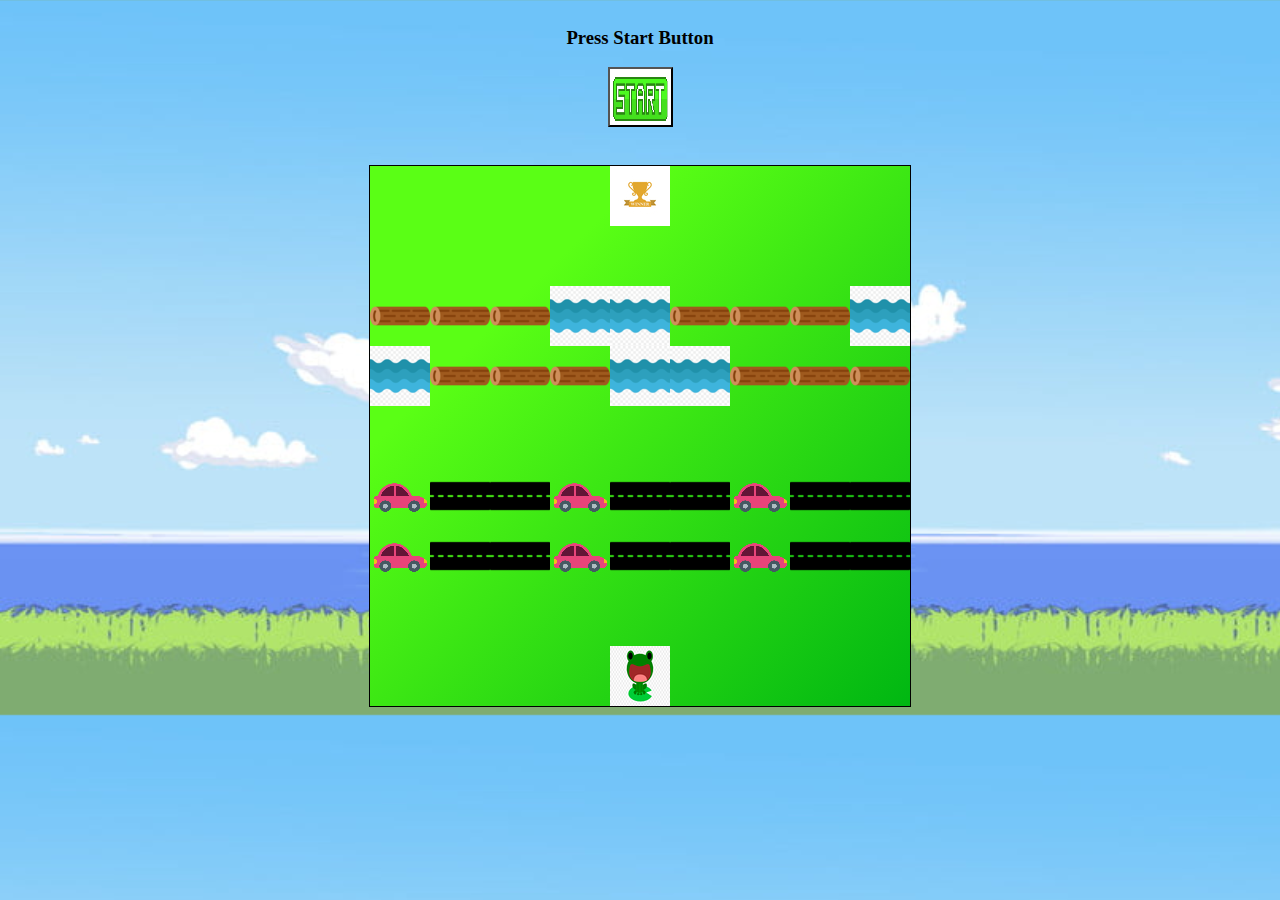
<file: JavaScript Games/Frogger/index.html>
<!DOCTYPE html>
<html lang="en">

<head>
    <meta charset="UTF-8">
    <meta http-equiv="X-UA-Compatible" content="IE=edge">
    <!-- <meta http-equiv="refresh" content="5"> -->
    <meta name="viewport" content="width=device-width, initial-scale=1.0">
    <title>Frogger</title>
    <link rel="stylesheet" href="css/app.css">
</head>

<body>


    <div class="btncon">
        <h3>Press Start Button <span id="time-left"></span></h3>
        <button id="button"></button>
        <h3 id="result"></h3>
    </div>
    <div class="container">


        <div class="grid">


            <div></div>
            <div></div>
            <div></div>
            <div></div>
            <div class="ending-block"></div>
            <div></div>
            <div></div>
            <div></div>
            <div></div>
            <div></div>
            <div></div>
            <div></div>
            <div></div>
            <div></div>
            <div></div>
            <div></div>
            <div></div>
            <div></div>
            <div class="log-left l1"></div>
            <div class="log-left l2"></div>
            <div class="log-left l3"></div>
            <div class="log-left l4"></div>
            <div class="log-left l5"></div>
            <div class="log-left l1"></div>
            <div class="log-left l2"></div>
            <div class="log-left l3"></div>
            <div class="log-left l4"></div>
            <div class="log-right l5"></div>
            <div class="log-right l1"></div>
            <div class="log-right l2"></div>
            <div class="log-right l3"></div>
            <div class="log-right l4"></div>
            <div class="log-right l5"></div>
            <div class="log-right l1"></div>
            <div class="log-right l2"></div>
            <div class="log-right l3"></div>
            <div></div>
            <div></div>
            <div></div>
            <div></div>
            <div></div>
            <div></div>
            <div></div>
            <div></div>
            <div></div>
            <div class="car-right c1 c1r"></div>
            <div class="car-right c2"></div>
            <div class="car-right c3"></div>
            <div class="car-right c1"></div>
            <div class="car-right c2"></div>
            <div class="car-right c3"></div>
            <div class="car-right c1"></div>
            <div class="car-right c2"></div>
            <div class="car-right c3"></div>
            <div class="car-left c1"></div>
            <div class="car-left  c2"></div>
            <div class="car-left  c3"></div>
            <div class="car-left  c1"></div>
            <div class="car-left  c2"></div>
            <div class="car-left  c3"></div>
            <div class="car-left  c1"></div>
            <div class="car-left  c2"></div>
            <div class="car-left  c3"></div>
            <div></div>
            <div></div>
            <div></div>
            <div></div>
            <div></div>
            <div></div>
            <div></div>
            <div></div>
            <div></div>
            <div></div>
            <div></div>
            <div></div>
            <div></div>
            <div class="starting-block"></div>
            <div></div>
            <div></div>
            <div></div>
            <div></div>




        </div>

    </div>

</body>
<script src="js/app.js">
</script>

</html>
</file>
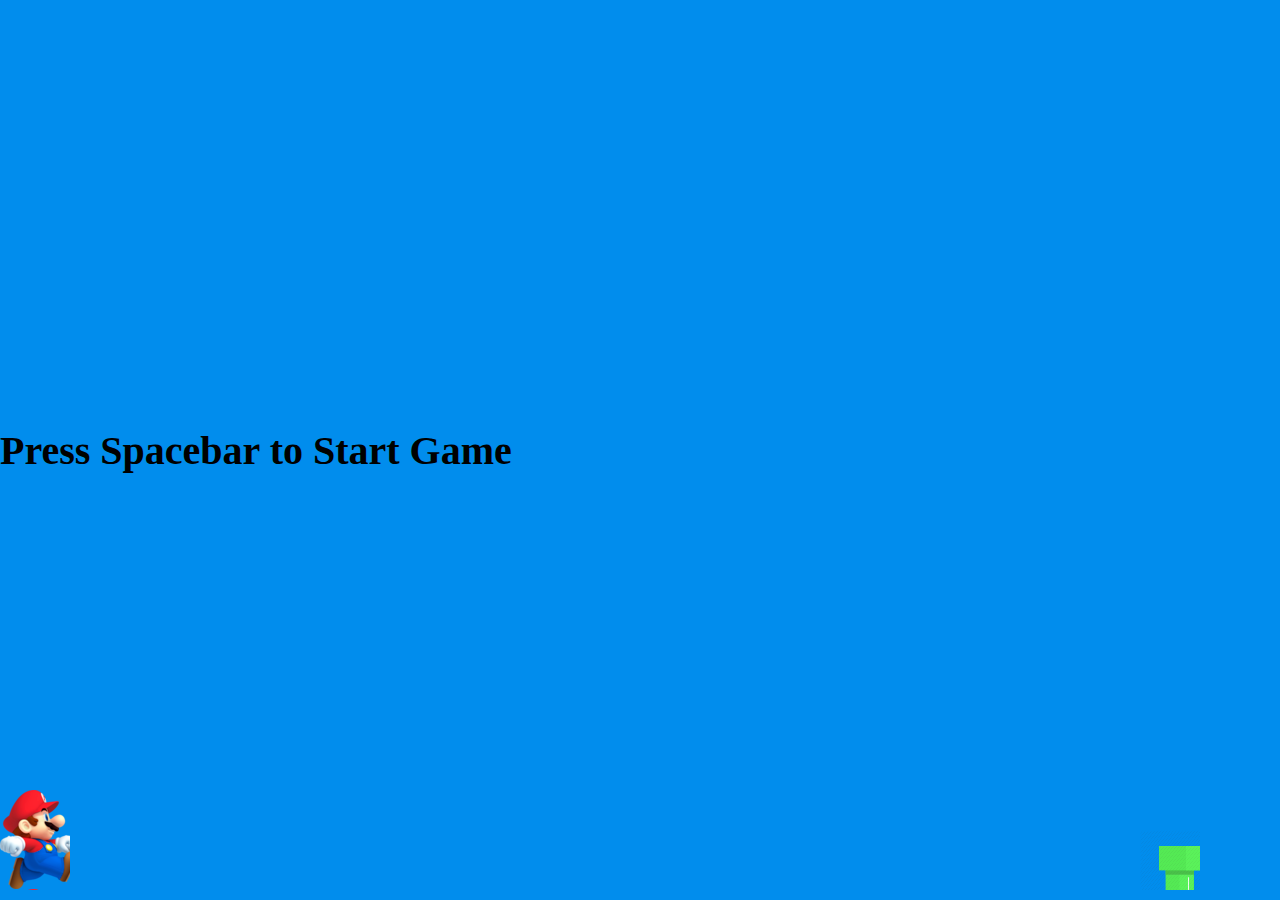
<file: JavaScript Games/MarioJump/index.html>
<!DOCTYPE html>
<html lang="en">

<head>
    <meta charset="UTF-8">
    <meta http-equiv="X-UA-Compatible" content="IE=edge">
    <meta name="viewport" content="width=device-width, initial-scale=1.0">
    <title>Document</title>
    <link rel="stylesheet" href="css/app.css">
</head>
<style>
    html {
        background: #018DED;
        background-size: cover;
        font-family: 'helvetica neue';
        text-align: center;
        font-size: 10px;
    }

    body {
        margin: 0;
        font-size: 2rem;
        display: flex;
        flex: 1;
        min-height: 100vh;
        align-items: center;
    }

    .container {
        display: flex;
        height: 70%;
        width: 80%;
        flex-direction: row;
        flex: 1;
    }
</style>

<body>
    <div class="container">
        <div id="desert">
            <h1>Press Spacebar to Start Game</h1>
            <div class="grid">
                <div class="dino">

                </div>
            </div>
        </div>

    </div>

</body>
<script src="app.js"> </script>

</html>
</file>
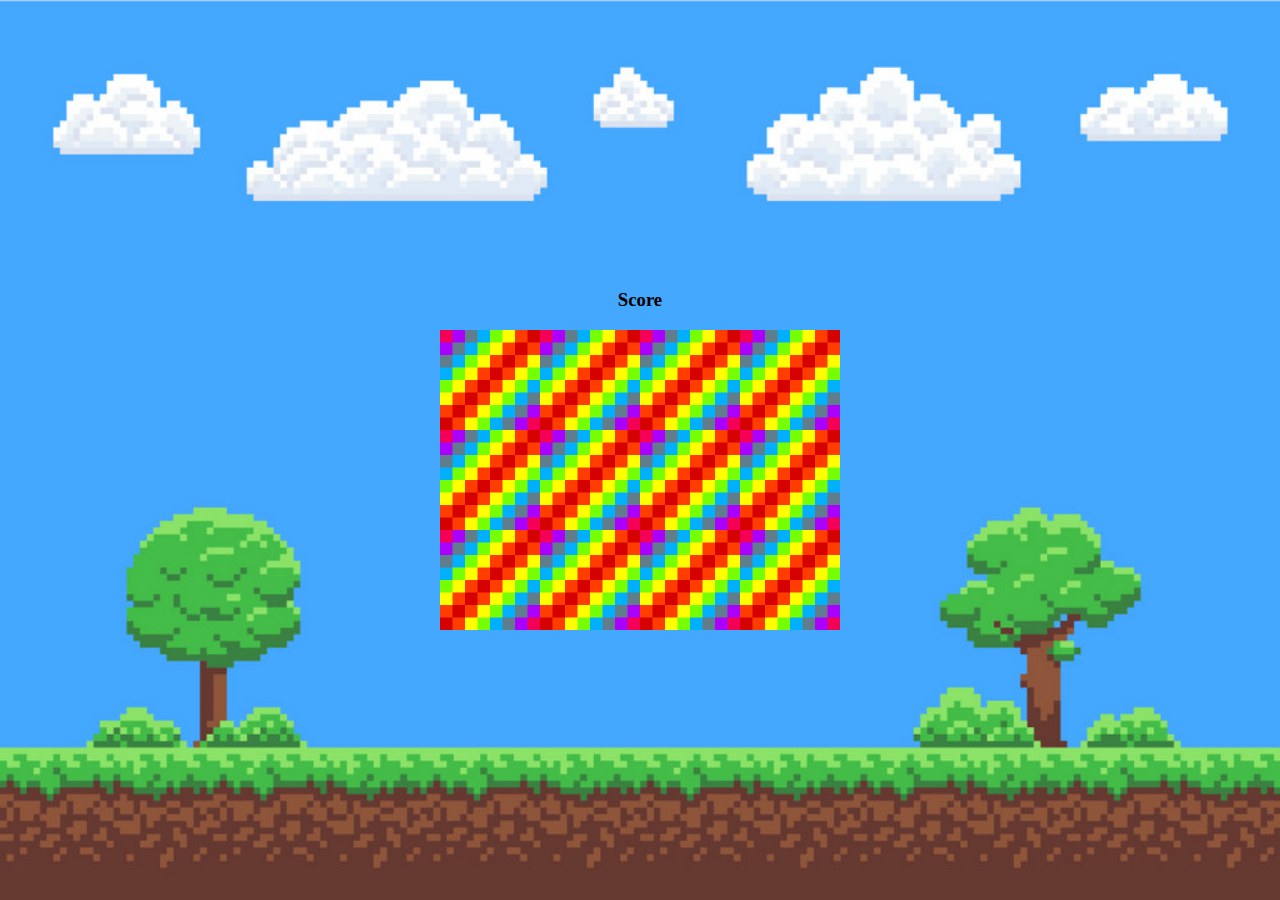
<file: JavaScript Games/memorygame/index.html>
<!DOCTYPE html>
<html lang="en">

<head>
    <meta charset="UTF-8">
    <meta http-equiv="X-UA-Compatible" content="IE=edge">
    <meta name="viewport" content="width=device-width, initial-scale=1.0">
    <title>Memory Game</title>
    <script src="app.js"></script>
    <link rel="stylesheet" href="app.css">
</head>

<body>
    <div class="container">
        <h3>Score <span id="result"></span></h3>
        <div class="grid"></div>
    </div>

</body>

</html>
</file>
<file: JavaScript Games/Frogger/css/app.css>
body{
    background-image: url('../images/ba.jpg');
    display: flex;
    background-size: cover;
    flex-direction: column;
}
.grid{
    margin-top: 0px;
    border:1px solid black;
    display: flex;
    flex-wrap: wrap;
    height: 540px;
    width: 540px ;
 /* background-image: url("grassc.png"); */
 background-color: #00b712;
background-image: linear-gradient(315deg, #00b712 0%, #5aff15 74%);

}
.btncon{
    display: flex;
    flex: 1;
    flex-direction: column;
    justify-content: center;
    align-items: center;
}

.container{
    display: flex;
    flex: 1;
    justify-content: center;
    align-items: center;
}
.grid div{
    height:60px;
    width:60px;
}

.ending-block{
    background-color: red;
    background-image: url('../images/win.jpg');
}

.starting-block{
    background-color:white;
    background-image: url('../images/s.png');
}
button{
    height: 60px;
    width :65px;
    background-color:white;
    background-image: url('../images/s.png');
}

.c1{
    background-image: url("../images/car1.png");
    
    /* background-color; */
}
.c2, .c3{
/* background-color: grey;
 */
 background-image: url("../images/roadc.png");

}
.l1, .l2, .l3{
    /* background-color: brown; */
    background-image: url('../images/log.png');
}
.l4, .l5{
    /* background-color: lightblue; */
    
    background-image: url('../images/w.png');
}
.frog{
    background-image: url("../images/183-1835762_smile-frog-cute-frog-chibi (2).png");
    background-color: green;
}
</file>
<file: JavaScript Games/MarioJump/css/app.css>
.dino{
    position: absolute;
    width: 70px;
    height: 100px;
    /* background-color:red; */
    background-image: url('../images/mario.png');
    bottom: 10px;
}



.obstacle{
    position: absolute;
    width: 60px;
    height: 60px;
    /* background-color:orange; */
    background-image: url('../images/obssmall.png');

    bottom: 10px;   
}
</file>
<file: JavaScript Games/memorygame/app.css>
body{
    margin: 0;
}
.container{
    display: flex;
    flex: 1;
    flex-wrap: wrap;
    flex-direction: column;
    height: 100vh;
    width: 100%;
    justify-content: center;
    align-items: center;
    margin:0;
    background-size: cover;
 background-image: url('images/back1.jpg');
/* background-color: #93291E; */
}
.grid{
    display: flex;
    flex-wrap: wrap;
    height: 300px;
    width: 400px;
background-color: brown;
}
</file>
